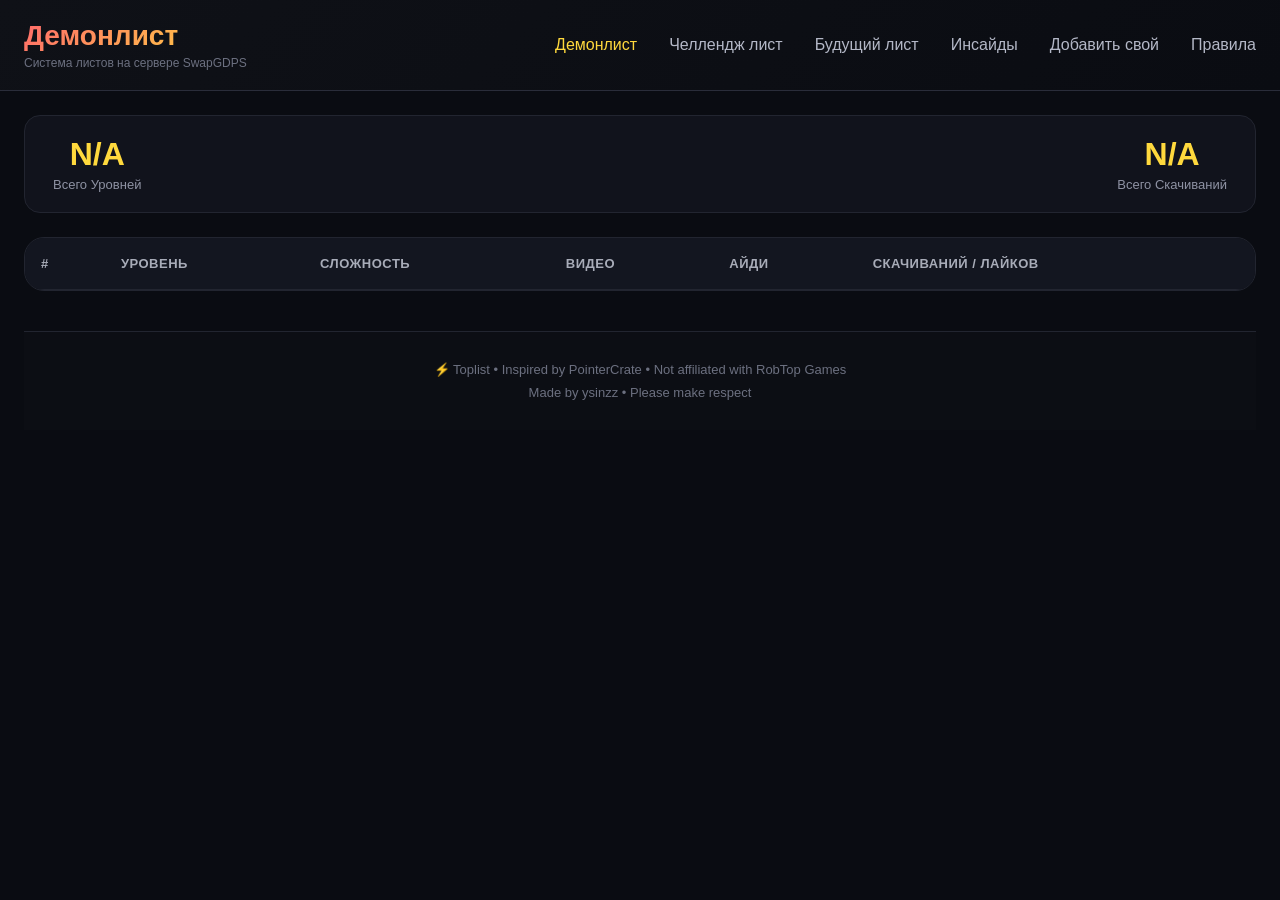
<file: index.html>
<!DOCTYPE html>
<html lang="en">
<head>
    <meta charset="UTF-8">
    <meta name="viewport" content="width=device-width, initial-scale=1.0">
    <title>Demonlist | SwapGDPS</title>
    <link rel="stylesheet" href="style.css">
</head>
<body>
    <div style="display: none;" id="api-curlist"></div>
    <div style="display: none;" id="api-done"></div>

    <!-- Header -->
    <header class="header">
        <div class="container">
            <div class="header-content">
                <div class="logo">
                    <h1 id="title">Демонлист</h1>
                    <p>Система листов на сервере SwapGDPS</p>
                </div>
                <div class="nav">
                    <!-- <a href="#">Главная</a> -->
                    <a id="btn-demonlist" href="?page=demonlist">Демонлист</a>
                    <a id="btn-challenge" href="?page=challenge">Челлендж лист</a>
                    <a id="btn-future" href="?page=future">Будущий лист</a>
                    <a id="btn-insides" href="?page=insides">Инсайды</a>
                    <a id="btn-send" href="?page=send">Добавить свой</a>
                    <a id="btn-rules" href="?page=rules">Правила</a>
                </div>
            </div>
        </div>
    </header>

    <main class="container">
        <!-- Lists -->
        <div id="page-lists" style="display: none;">
            <div class="stats-bar">
                <div class="stat">
                    <div class="stat-value" id="api-stat-total">N/A</div>
                    <div class="stat-label">Всего Уровней</div>
                </div>
                <div class="stat">
                    <div class="stat-value" id="api-stat-downloads">N/A</div>
                    <div class="stat-label">Всего Скачиваний</div>
                </div>
                <!-- <div class="filter-bar">
                    <button class="filter-btn active">Все</button>
                    <button class="filter-btn">Экстримы</button>
                    <button class="filter-btn">Инсейн</button>
                    <button class="filter-btn">Хард</button>
                </div> -->
            </div>

            <div class="table-wrapper">
                <table class="demon-table">
                    <thead>
                        <tr>
                            <th>#</th>
                            <th>Уровень</th>
                            <th>Сложность</th>
                            <th>Видео</th>
                            <th id="tr-r1">Айди</th>
                            <th id="tr-r2">Скачиваний / Лайков</th>
                        </tr>
                    </thead>
                    <tbody id="api-list">
                    </tbody>
                </table>
            </div>
        </div>

        <!-- Send -->
        <div id="page-send" style="display: none;">
            <div class="sheader">
                <h1>Отправка вашего уровня</h1>
                <p>Отправьте короткое сообщение о добавлении вашего уровня в Демонлист</p>
            </div>

            <div class="info-banner">
                <div class="icon">⚠️</div>
                <div class="text">
                    <strong>Перед отправкой убедитесь:</strong>
                    <p>Ваш уровень верифнут, у него есть шоукейс, подтверждение о верифе, не нарушает наши правила.</p>
                </div>
            </div>

            <h2 style="margin-bottom: 20px; font-size: 20px;">Наши модераторы</h2>
            <div class="mods-grid" id="modsGrid"></div>
        </div>

        <!-- Rules -->
        <div id="page-rules" style="display: none;">
            <div class="rules-container">
                <div class="rules-header">
                    <h1>Правила Демонлиста</h1>
                    <p>Ознакомьтесь с правилами перед отправкой уровня</p>
                </div>

                <div class="rules-grid">
                    <!-- Rule 1 -->
                    <div class="rule-card">
                        <div class="rule-header">
                            <div class="rule-icon">🎮</div>
                            <div class="rule-title">
                                <h3>Требования к уровню</h3>
                                <span>Правило #1</span>
                            </div>
                        </div>
                        <div class="rule-body">
                            <p>Уровень должен соответствовать следующим критериям:</p>
                            <ul class="rule-list">
                                <li>Уровень должен быть полностью завершён и опубликован (не считая будущий лист)</li>
                                <li>Уровень должен иметь сложность Demon или выше</li>
                                <li>Уровень должен быть оригинальным</li>
                                <li>Длина уровня: длиннее минуты</li>
                                <li>Уровень должен быть верифнут</li>
                            </ul>
                            <div class="rule-badge">✓ Вериф обязателен</div>
                        </div>
                    </div>

                    <div class="rule-card">
                        <div class="rule-header">
                            <div class="rule-icon">🎥</div>
                            <div class="rule-title">
                                <h3>Видео-доказательство</h3>
                                <span>Правило #2</span>
                            </div>
                        </div>
                        <div class="rule-body">
                            <p>Для добавления уровня необходимо видео:</p>
                            <ul class="rule-list">
                                <li>Полное прохождение уровня от начала до конца</li>
                                <li>Качество видео не менее 720p</li>
                            </ul>
                            <div class="rule-badge">Поддерживаем: YouTube</div>
                        </div>
                    </div>

                    <div class="rule-card">
                        <div class="rule-header">
                            <div class="rule-icon">👑</div>
                            <div class="rule-title">
                                <h3>Права создателя</h3>
                                <span>Правило #3</span>
                            </div>
                        </div>
                        <div class="rule-body">
                            <p>Уважайте труд создателей уровней:</p>
                            <ul class="rule-list">
                                <li>Указывайте всех соавторов уровня</li>
                                <li>Не выдавайте чужой уровень за свой</li>
                                <li>При ремейке указывайте оригинального автора</li>
                            </ul>
                            <div class="rule-badge">© Указывайте авторов</div>
                        </div>
                    </div>

                    <div class="rule-card">
                        <div class="rule-header">
                            <div class="rule-icon">📊</div>
                            <div class="rule-title">
                                <h3>Оценивание сложности</h3>
                                <span>Правило #4</span>
                            </div>
                        </div>
                        <div class="rule-body">
                            <p>Система определения сложности:</p>
                            <ul class="rule-list">
                                <li>Сложность определяется модераторами</li>
                                <li>Учитывается геймплей и техническая сложность</li>
                                <li>Апелляции принимаются в течение 7 дней</li>
                                <li>Сложность может быть изменена после ре-оценки</li>
                            </ul>
                            <div class="rule-badge">⚖️ Модераторы могут изменить мнение</div>
                        </div>
                    </div>

                    <div class="rule-card">
                        <div class="rule-header">
                            <div class="rule-icon">🚫</div>
                            <div class="rule-title">
                                <h3>Запрещённый контент</h3>
                                <span>Правило #5</span>
                            </div>
                        </div>
                        <div class="rule-body">
                            <p>Следующий контент запрещён:</p>
                            <ul class="rule-list">
                                <li>NSFW / откровенные сцены</li>
                                <li>Оскорбительные триггеры и сообщения</li>
                                <li>Политическая пропаганда</li>
                                <li>Скрытые объекты / невидимые препятствия</li>
                            </ul>
                            <div class="rule-badge">⛔ Нарушения недопустимы</div>
                        </div>
                    </div>

                    <div class="rule-card">
                        <div class="rule-header">
                            <div class="rule-icon">🕒</div>
                            <div class="rule-title">
                                <h3>Активность уровня</h3>
                                <span>Правило #6</span>
                            </div>
                        </div>
                        <div class="rule-body">
                            <p>Поддержание актуальности списка:</p>
                            <ul class="rule-list">
                                <li>Уровни проверяются каждые 3 месяца</li>
                                <li>Неактуальные уровни могут быть удалены</li>
                                <li>Видео должно быть доступно всегда</li>
                                <li>Уровень должен быть проходим в текущей версии</li>
                            </ul>
                            <div class="rule-badge">🔄 Регулярные проверки</div>
                        </div>
                    </div>
                </div>

                <div class="info-section">
                    <h2>📋 <span>Процесс добавления уровня</span></h2>
                    <p>Чтобы предложить уровень для демонлиста, свяжитесь с любым модератором в Telegram. Придерживайтесь следующего формата сообщения:</p>
                    
                    <div class="guidance-grid">
                        <div class="guidance-item">
                            <strong>🎮 Название уровня</strong>
                            <p>Укажите точное название уровня и ID</p>
                        </div>
                        <div class="guidance-item">
                            <strong>🎥 Ссылка на видео</strong>
                            <p>YouTube видео с полным прохождением</p>
                        </div>
                        <div class="guidance-item">
                            <strong>👤 Автор(ы)</strong>
                            <p>Укажите всех создателей уровня</p>
                        </div>
                        <div class="guidance-item">
                            <strong>📝 Дополнительно</strong>
                            <p>Любая полезная информация о уровне</p>
                        </div>
                    </div>
                </div>

                <div class="info-section">
                    <h2>⚠️ <span>Нарушения и наказания</span></h2>
                    <table class="penalty-table">
                        <thead>
                            <tr>
                                <th>Нарушение</th>
                                <th>Наказание</th>
                            </tr>
                        </thead>
                        <tbody>
                            <tr><td>Фальшивое видео/чит</td><td>Бан на 14 дней</td></tr>
                            <tr><td>Плагиат уровня</td><td>Бан на 3 дня -> 7 дней</td></tr>
                            <tr><td>Оскорбление модераторов</td><td>Бан на 14 дней</td></tr>
                            <tr><td>Спам заявок</td><td>Бан на 7 дней</td></tr>
                            <tr><td>NSFW / запрещённый контент</td><td>Бан на 7 дней</td></tr>
                        </tbody>
                    </table>
                    <p style="margin-top: 20px; font-size: 13px; color: #8e92a3;">📌 Все решения модераторов могут быть оспорены в течение 7 дней после вынесения вердикта.</p>
                </div>

                <div class="info-section">
                    <h2>📨 <span>Куда отправлять заявку?</span></h2>
                    <p>Свяжитесь с любым модератором через Telegram. Список активных модераторов доступен <a href="send.html" style="color: #ffd93d;">здесь</a> или на странице "Отправить".</p>
                    <div class="guidance-grid">
                        <div class="guidance-item">
                            <strong>💬 Telegram</strong>
                            <p>@ysinzz</p>
                        </div>
                        <div class="guidance-item">
                            <strong>📧 Discord (альтернатива)</strong>
                            <p>скоро</p>
                        </div>
                    </div>
                </div>
            </div>
        </div>

        <div id="page-insides" style="display: none;">
            <div class="insides-container">
                <div class="hero">
                    <h1>Инсайды</h1>
                    <p>Новости, обновления и события демонлиста</p>
                </div>

                <div class="two-columns">
                    <div>
                        <div class="section-title">
                            📰 Последние новости
                            <a href="#" class="view-all">Все новости →</a>
                        </div>
                        
                        <div class="news-grid" id="api-insides-list"></div>
                    </div>

                    <div class="second-column">
                        <div class="discord-widget">
                            <div class="discord-icon">🎇</div>
                            <h3>Будь в курсе</h3>
                            <p>Не пропусти любую новость - подключи Telegram-бота</p>
                            <a href="#" class="discord-btn telegram-btn unwork-btn">Подключить</a>
                        </div>

                        <div class="discord-widget">
                            <div class="discord-icon">💬</div>
                            <h3>Присоединяйся к Discord</h3>
                            <p>Обсуждай новости с сообществом</p>
                            <a href="#" class="discord-btn unwork-btn">Присоединиться</a>
                        </div>
                    </div>
                </div>
            </div>
        </div>

        <div id="page-inside" style="display: none;">
            <div class="article-container">
                <a href="?page=insides" class="back-button">
                    ← Назад к новостям
                </a>

                <div class="article-header">
                    <div class="article-category" id="api-inside-category"></div>
                    <h1 class="article-title" id="api-inside-title"></h1>
                    <div class="article-meta">
                        <div class="meta-item">
                            <span class="emoji">👤</span>
                            <span>Автор: <strong id="api-inside-author"></strong></span>
                        </div>
                        <div class="meta-item">
                            <span class="emoji">📅</span>
                            <span id="api-inside-date"></span>
                        </div>
                        <div class="meta-item">
                            <span class="emoji">⏱️</span>
                            <span>Время чтения: <strong id="api-inside-readtime"></strong></span>
                        </div>
                    </div>
                </div>

                <div class="article-image" id="api-inside-image"></div>
                <div class="article-content" id="api-inside-content"></div>

                <div class="share-buttons">
                    <a href="#" class="share-btn">📘 Поделиться</a>
                    <a href="#" class="share-btn">🐦 Твитнуть</a>
                    <a href="#" class="share-btn">💬 Telegram</a>
                    <a href="#" class="share-btn">🔗 Копировать ссылку</a>
                </div>
            </div>
        </div>

        <!-- Footer -->
        <footer class="footer">
            <p>⚡ Toplist • Inspired by PointerCrate • Not affiliated with RobTop Games</p>
            <p style="margin-top: 8px;">Made by ysinzz • Please make respect</p>
        </footer>
    </main>

    <script>
        function setShowCategory(string) {
            document.getElementById('api-curlist').textContent = string;
        }
        function showElementId(string) {
            const elem = document.getElementById(string);
            if (elem !== undefined && elem !== null) {
                elem.style.display = '';
            }
        }
        function copyId(btn, id) {
            const originalText = btn.innerText;
            navigator.clipboard.writeText(id.toString());
            btn.innerText = "Скопировано";
            if (originalText === "Скопировано") {
                return;
            }
            setTimeout(() => {
                btn.innerText = originalText;
            }, 2000);
        }
        function setTitle(string) {
            document.getElementById('title').textContent = string;
        }

        const urlParams = new URLSearchParams(window.location.search);
        const page = (urlParams.get('page') !== undefined && urlParams.get('page') !== null) ? urlParams.get('page') : 'demonlist';

        const demonlistButton = document.getElementById('btn-demonlist');
        demonlistButton.classList = page === 'demonlist' ? 'nav-active' : '';
        if (page === 'demonlist') setShowCategory('_');

        const challengeButton = document.getElementById('btn-challenge');
        challengeButton.classList = page === 'challenge' ? 'nav-active' : '';
        if (page === 'challenge') {
            setShowCategory('challenge');
            setTitle("Челлендж Лист");
        }

        const futureButton = document.getElementById('btn-future');
        futureButton.classList = page === 'future' ? 'nav-active' : '';
        if (page === 'future') {
            setShowCategory('future');
            setTitle("Будущий Лист");
            document.getElementById('tr-r1').style.display = 'none';
            document.getElementById('tr-r2').style.display = 'none';
        }

        if (page === 'demonlist' || page === 'challenge' || page === 'future') {
            showElementId('page-lists');
        }

        const sendButton = document.getElementById('btn-send');
        sendButton.classList = page === 'send' ? 'nav-active' : '';
        if (page === 'send') {
            showElementId('page-send');
            setTitle("Отправка Уровня");
        }

        const rulesButton = document.getElementById('btn-rules');
        rulesButton.classList = page === 'rules' ? 'nav-active' : '';
        if (page === 'rules') {
            showElementId('page-rules');
            setTitle("Правила");
        }

        const insidesButton = document.getElementById('btn-insides');
        insidesButton.classList = page === 'insides' ? 'nav-active' : '';
        if (page === 'insides') {
            showElementId('page-insides');
            setTitle("Инсайды");
        }

        if (page.startsWith('inside-')) {
            showElementId('page-inside');
            setTitle("Артикль");
        }
    </script>
    <script>
        const moderators = [
            {
                name: "ysinzz",
                role: "Главный Модератор",
                telegram: "@ysinzz",
                telegramLink: "https://t.me/ysinzz",
                languages: ["Английский", "Русский"],
                avatar: "🐧",
                status: "онлайн"
            }
        ];

        function loadModerators() {
            const grid = document.getElementById('modsGrid');
            
            moderators.forEach(mod => {
                const statusColor = mod.status === 'онлайн' ? '#4caf50' : (mod.status === 'busy' ? '#ff9800' : '#9e9e9e');
                const statusText = mod.status === 'онлайн' ? '● На связи' : (mod.status === 'busy' ? '● Busy' : '● Offline');
                
                const card = document.createElement('div');
                card.className = 'mod-card';
                card.innerHTML = `
                    <div class="mod-header">
                        <div class="mod-avatar">${mod.avatar}</div>
                        <div class="mod-info">
                            <div class="mod-name">${mod.name}</div>
                            <div class="mod-role">${mod.role}</div>
                            <div class="mod-badge" style="color: ${statusColor}">${statusText}</div>
                        </div>
                    </div>
                    <div class="mod-body">
                        <div class="contact-item">
                            <div class="contact-icon">📱</div>
                            <div class="contact-details">
                                <div class="contact-label">Telegram</div>
                                <div class="contact-value">${mod.telegram}</div>
                            </div>
                            <a href="${mod.telegramLink}" target="_blank" class="contact-btn">Отправить</a>
                        </div>
                        <div class="contact-item">
                            <div class="contact-icon">🌐</div>
                            <div class="contact-details">
                                <div class="contact-label">Языки</div>
                                <div class="contact-value">${mod.languages.join(' • ')}</div>
                            </div>
                        </div>
                    </div>
                `;
                grid.appendChild(card);
            });
        }

        loadModerators();
    </script>
    <script type="module" src="bundle.js"></script>
    <script>
        function reverse(selector) {
            const container = document.querySelector(selector);
            if (!container) {
                console.warn(`Container "${selector}" not found`);
                return;
            }
            const children = Array.from(container.children);
            children.reverse().forEach(child => container.appendChild(child));
            console.log(`Reversed ${children.length} children`);
        }

        function waitForDone(maxAttempts = 50, currentAttempt = 0) {
            if (currentAttempt >= maxAttempts) {
                console.warn('Max attempts reached, stopping wait');
                return;
            }
            
            const doneElement = document.getElementById('api-done');
            
            if (!doneElement) {
                console.warn('Element #api-done not found, retrying...');
                setTimeout(() => waitForDone(maxAttempts, currentAttempt + 1), 100);
                return;
            }
            
            const content = doneElement.textContent || '';
            
            if (content.includes('yes')) {
                console.log('Condition met, reversing...');
                reverse('#api-insides-list');
            } else {
                console.log(`Waiting... (attempt ${currentAttempt + 1}/${maxAttempts})`);
                setTimeout(() => waitForDone(maxAttempts, currentAttempt + 1), 100);
            }
        }

        waitForDone();
    </script>
</body>
</html>
</file>
<file: style.css>
* {
    margin: 0;
    padding: 0;
    box-sizing: border-box;
}

body {
    font-family: 'Inter', -apple-system, BlinkMacSystemFont, 'Segoe UI', 'Roboto', sans-serif;
    background: #0a0c12;
    color: #e4e6eb;
}

/* Container */
.container {
    max-width: 1400px;
    margin: 0 auto;
    padding: 0 24px;
}

/* Header */
.header {
    background: linear-gradient(135deg, #0f1117 0%, #0a0c12 100%);
    border-bottom: 1px solid #2a2d3a;
    padding: 20px 0;
    position: sticky;
    top: 0;
    z-index: 100;
}

.header-content {
    display: flex;
    justify-content: space-between;
    align-items: center;
    flex-wrap: wrap;
    gap: 16px;
}

.logo h1 {
    font-size: 28px;
    font-weight: 800;
    background: linear-gradient(135deg, #ff6b6b, #ffd93d);
    -webkit-background-clip: text;
    background-clip: text;
    color: transparent;
}

.logo p {
    font-size: 12px;
    color: #6c7080;
    margin-top: 4px;
}

.nav {
    display: flex;
    gap: 32px;
}

.nav a {
    color: #b4b8c7;
    text-decoration: none;
    font-weight: 500;
    transition: color 0.2s;
}

.nav a:hover {
    color: #ffd93d;
}

.nav a.nav-active {
    color: #ffd93d;
}

/* Stats Bar */
.stats-bar {
    background: #11131c;
    border-radius: 16px;
    padding: 20px 28px;
    margin: 24px 0;
    display: flex;
    justify-content: space-between;
    align-items: center;
    flex-wrap: wrap;
    gap: 20px;
    border: 1px solid #222530;
}

.stat {
    text-align: center;
}

.stat-value {
    font-size: 32px;
    font-weight: 800;
    color: #ffd93d;
}

.stat-label {
    font-size: 13px;
    color: #8e92a3;
    margin-top: 4px;
}

.filter-bar {
    display: flex;
    gap: 12px;
}

.filter-btn {
    background: #1a1d2b;
    border: none;
    padding: 8px 18px;
    border-radius: 40px;
    color: #c8cbd9;
    font-weight: 500;
    cursor: pointer;
    transition: all 0.2s;
}

.filter-btn.active {
    background: #ffd93d;
    color: #0a0c12;
}

/* Table */
.table-wrapper {
    background: #0f1117;
    border-radius: 20px;
    border: 1px solid #222530;
    overflow-x: auto;
    margin-bottom: 40px;
}

.demon-table {
    width: 100%;
    border-collapse: collapse;
    min-width: 800px;
}

.demon-table th {
    text-align: left;
    padding: 18px 16px;
    background: #131620;
    color: #a8acb8;
    font-weight: 600;
    font-size: 13px;
    text-transform: uppercase;
    letter-spacing: 0.5px;
    border-bottom: 1px solid #222530;
}

.demon-table td {
    padding: 16px;
    border-bottom: 1px solid #1a1d2b;
}

.demon-table tr:hover {
    background: #131620;
}

/* Rank Column */
.rank {
    font-weight: 800;
    font-size: 20px;
    color: #ffd93d;
    width: 70px;
}

/* Level Info */
.level-info {
    display: flex;
    align-items: center;
    gap: 14px;
}

.level-info div {
    /* (parentW - childW) / 2 */
    transform: translateY(-3.5px);
}

.level-icon {
    width: 48px;
    height: 48px;
    background: linear-gradient(135deg, #2a2d3e, #1a1d2b);
    border-radius: 12px;
    display: flex;
    align-items: center;
    justify-content: center;
    font-size: 24px;
}

.level-name {
    font-weight: 700;
    font-size: 22px;
}

.level-creator {
    font-size: 12px;
    color: #8e92a3;
    /* margin-top: 4px; */
}

/* Difficulty Badges */
.difficulty {
    display: inline-block;
    padding: 4px 10px;
    border-radius: 20px;
    font-size: 12px;
    font-weight: 700;
}

.difficulty-easy {
    background: #3a6b3a;
    color: #a3e0a3;
}
.difficulty-medium {
    background: #6b5a3a;
    color: #f0d78c;
}
.difficulty-hard {
    background: #8b5a2a;
    color: #ffb347;
}
.difficulty-insane {
    background: #8b3a3a;
    color: #ff8a8a;
}
.difficulty-extreme {
    background: #4a2a6b;
    color: #c77dff;
}
.difficulty-na {
    background: #868686;
    color: #e0e0e0;
}

/* Video Button */
.video-btn {
    background: #1a1d2b;
    border: none;
    padding: 6px 14px;
    border-radius: 30px;
    color: #ffd93d;
    font-size: 12px;
    font-weight: 500;
    cursor: pointer;
    transition: background 0.2s;
    text-decoration: none;
    display: inline-flex;
    align-items: center;
    gap: 6px;
}

.video-btn:hover {
    background: #2a2d3e;
}

/* ID Button */
.id-btn {
    background: #1a1d2b;
    border: none;
    padding: 6px 14px;
    border-radius: 30px;
    color: #ffffff;
    font-size: 12px;
    font-weight: 500;
    cursor: pointer;
    transition: background 0.2s;
    text-decoration: none;
    display: inline-flex;
    align-items: center;
    gap: 6px;
}

.id-btn:hover {
    background: #2a2d3e;
}

/* Thumbnail Column */
.thumbnail {
    width: 60px;
}
.thumb-img {
    width: 50px;
    height: 50px;
    background: #1a1d2b;
    border-radius: 8px;
    object-fit: cover;
}

/* Points */
.points {
    font-weight: 700;
    color: #ffd93d;
}

/* Footer */
.footer {
    background: #0c0e14;
    border-top: 1px solid #222530;
    padding: 30px 0;
    margin-top: 40px;
    text-align: center;
    color: #6c7080;
    font-size: 13px;
}

/* Responsive */
@media (max-width: 768px) {
    .header-content {
        flex-direction: column;
        text-align: center;
    }
    .stats-bar {
        flex-direction: column;
        text-align: center;
    }
    .filter-bar {
        justify-content: center;
    }
}

/* Second Header */
.sheader {
    text-align: center;
    margin-bottom: 48px;
}

.sheader h1 {
    font-size: 48px;
    font-weight: 800;
    background: linear-gradient(135deg, #ff6b6b, #ffd93d);
    -webkit-background-clip: text;
    background-clip: text;
    color: transparent;
    margin-bottom: 16px;
    margin-top: 32px;
}

.sheader p {
    color: #8e92a3;
    font-size: 18px;
}

/* Info Banner */
.info-banner {
    background: linear-gradient(135deg, #1a1d2b, #131620);
    border-left: 4px solid #ffd93d;
    border-radius: 12px;
    padding: 20px 28px;
    margin-bottom: 40px;
    display: flex;
    align-items: center;
    gap: 16px;
    flex-wrap: wrap;
}

.info-banner .icon {
    font-size: 32px;
}

.info-banner .text {
    flex: 1;
}

.info-banner .text strong {
    color: #ffd93d;
}

.info-banner .text p {
    margin-top: 6px;
    font-size: 14px;
    color: #a8acb8;
}

/* Mods Grid */
.mods-grid {
    display: grid;
    grid-template-columns: repeat(auto-fill, minmax(320px, 1fr));
    gap: 24px;
    margin-bottom: 48px;
}

/* Mod Card */
.mod-card {
    background: #0f1117;
    border: 1px solid #222530;
    border-radius: 20px;
    overflow: hidden;
    transition: transform 0.2s, border-color 0.2s;
}

.mod-card:hover {
    transform: translateY(-4px);
    border-color: #ffd93d;
}

.mod-header {
    background: linear-gradient(135deg, #1a1d2b, #131620);
    padding: 20px;
    display: flex;
    align-items: center;
    gap: 16px;
    border-bottom: 1px solid #222530;
}

.mod-avatar {
    width: 64px;
    height: 64px;
    background: linear-gradient(135deg, #2a2d3e, #1a1d2b);
    border-radius: 50%;
    display: flex;
    align-items: center;
    justify-content: center;
    font-size: 32px;
    border: 2px solid #ffd93d;
}

.mod-info {
    flex: 1;
}

.mod-name {
    font-size: 20px;
    font-weight: 700;
    margin-bottom: 4px;
}

.mod-role {
    font-size: 12px;
    color: #ffd93d;
    font-weight: 600;
    text-transform: uppercase;
    letter-spacing: 1px;
}

.mod-badge {
    display: inline-block;
    background: rgba(255, 217, 61, 0.1);
    padding: 2px 8px;
    border-radius: 12px;
    font-size: 10px;
    color: #ffd93d;
    margin-top: 6px;
}

.mod-body {
    padding: 20px;
}

.contact-item {
    background: #0a0c12;
    border-radius: 12px;
    padding: 12px 16px;
    margin-bottom: 12px;
    display: flex;
    align-items: center;
    gap: 12px;
    transition: background 0.2s;
}

.contact-item:hover {
    background: #131620;
}

.contact-icon {
    width: 40px;
    height: 40px;
    background: linear-gradient(135deg, #2a2d3e, #1a1d2b);
    border-radius: 10px;
    display: flex;
    align-items: center;
    justify-content: center;
    font-size: 20px;
}

.contact-details {
    flex: 1;
}

.contact-label {
    font-size: 11px;
    color: #8e92a3;
    text-transform: uppercase;
    letter-spacing: 0.5px;
    margin-bottom: 4px;
}

.contact-value {
    font-size: 15px;
    font-weight: 500;
    word-break: break-all;
}

.contact-btn {
    background: #1a1d2b;
    border: none;
    padding: 8px 16px;
    border-radius: 30px;
    color: #ffd93d;
    font-size: 13px;
    font-weight: 600;
    cursor: pointer;
    transition: all 0.2s;
    text-decoration: none;
    display: inline-flex;
    align-items: center;
    gap: 8px;
}

.contact-btn:hover {
    background: #ffd93d;
    color: #0a0c12;
}

/* Form Section */
.form-section {
    background: #0f1117;
    border: 1px solid #222530;
    border-radius: 20px;
    padding: 32px;
    margin-top: 20px;
}

.form-section h2 {
    font-size: 24px;
    margin-bottom: 8px;
}

.form-section h2 span {
    color: #ffd93d;
}

.form-section > p {
    color: #8e92a3;
    margin-bottom: 24px;
    font-size: 14px;
}

.form-group {
    margin-bottom: 20px;
}

.form-group label {
    display: block;
    margin-bottom: 8px;
    font-weight: 500;
    font-size: 14px;
}

.form-group input,
.form-group textarea,
.form-group select {
    width: 100%;
    padding: 12px 16px;
    background: #0a0c12;
    border: 1px solid #222530;
    border-radius: 12px;
    color: #e4e6eb;
    font-size: 14px;
    font-family: inherit;
    transition: border-color 0.2s;
}

.form-group input:focus,
.form-group textarea:focus,
.form-group select:focus {
    outline: none;
    border-color: #ffd93d;
}

.form-group textarea {
    resize: vertical;
    min-height: 100px;
}

.form-row {
    display: grid;
    grid-template-columns: 1fr 1fr;
    gap: 20px;
}

.submit-btn {
    background: linear-gradient(135deg, #ffd93d, #ff6b6b);
    border: none;
    padding: 14px 32px;
    border-radius: 40px;
    color: #0a0c12;
    font-weight: 700;
    font-size: 16px;
    cursor: pointer;
    transition: transform 0.2s, opacity 0.2s;
    width: 100%;
}

.submit-btn:hover {
    transform: translateY(-2px);
    opacity: 0.9;
}

/* Footer */
/* .footer {
    text-align: center;
    margin-top: 48px;
    padding-top: 32px;
    border-top: 1px solid #222530;
    color: #6c7080;
    font-size: 13px;
} */

/* Responsive */
@media (max-width: 768px) {
    .container {
        padding: 20px 16px;
    }
    .sheader h1 {
        font-size: 32px;
    }
    .form-row {
        grid-template-columns: 1fr;
        gap: 0;
    }
    .mods-grid {
        grid-template-columns: 1fr;
    }
}

/* Status Messages */
.alert {
    padding: 14px 20px;
    border-radius: 12px;
    margin-bottom: 24px;
    display: none;
}

.alert.success {
    background: rgba(76, 175, 80, 0.15);
    border-left: 3px solid #4caf50;
    color: #81c784;
    display: block;
}

.alert.error {
    background: rgba(244, 67, 54, 0.15);
    border-left: 3px solid #f44336;
    color: #ef5350;
    display: block;
}

/* rules */
.rules-container {
    max-width: 1200px;
    margin: 0 auto;
    padding: 40px 24px;
}

.rules-header {
    text-align: center;
    margin-bottom: 48px;
}

.rules-header h1 {
    font-size: 48px;
    font-weight: 800;
    background: linear-gradient(135deg, #ff6b6b, #ffd93d);
    -webkit-background-clip: text;
    background-clip: text;
    color: transparent;
    margin-bottom: 16px;
}

.rules-header p {
    color: #8e92a3;
    font-size: 18px;
}

.rules-grid {
    display: grid;
    grid-template-columns: repeat(auto-fill, minmax(350px, 1fr));
    gap: 24px;
    margin-bottom: 48px;
}

.rule-card {
    background: #0f1117;
    border: 1px solid #222530;
    border-radius: 20px;
    overflow: hidden;
    transition: transform 0.2s, border-color 0.2s;
}

.rule-card:hover {
    transform: translateY(-4px);
    border-color: #ffd93d;
}

.rule-header {
    background: linear-gradient(135deg, #1a1d2b, #131620);
    padding: 20px;
    display: flex;
    align-items: center;
    gap: 14px;
    border-bottom: 1px solid #222530;
}

.rule-icon {
    width: 48px;
    height: 48px;
    background: linear-gradient(135deg, #2a2d3e, #1a1d2b);
    border-radius: 14px;
    display: flex;
    align-items: center;
    justify-content: center;
    font-size: 24px;
}

.rule-title {
    flex: 1;
}

.rule-title h3 {
    font-size: 18px;
    font-weight: 700;
    margin-bottom: 4px;
}

.rule-title span {
    font-size: 12px;
    color: #ffd93d;
}

.rule-body {
    padding: 20px;
}

.rule-body p {
    color: #b4b8c7;
    line-height: 1.6;
    font-size: 14px;
    margin-bottom: 16px;
}

.rule-list {
    list-style: none;
    padding: 0;
}

.rule-list li {
    padding: 8px 0;
    padding-left: 24px;
    position: relative;
    color: #a8acb8;
    font-size: 13px;
    border-bottom: 1px solid #1a1d2b;
}

.rule-list li:last-child {
    border-bottom: none;
}

.rule-list li::before {
    content: "•";
    color: #ffd93d;
    font-size: 16px;
    position: absolute;
    left: 6px;
}

.rule-badge {
    display: inline-block;
    background: rgba(255, 217, 61, 0.1);
    padding: 4px 10px;
    border-radius: 20px;
    font-size: 11px;
    color: #ffd93d;
    margin-top: 12px;
}

/* Section Styles */
.info-section {
    background: linear-gradient(135deg, #1a1d2b, #131620);
    border-radius: 20px;
    padding: 32px;
    margin-bottom: 32px;
    border: 1px solid #222530;
}

.info-section h2 {
    font-size: 24px;
    margin-bottom: 16px;
    display: flex;
    align-items: center;
    gap: 10px;
}

.info-section h2 span {
    color: #ffd93d;
}

.info-section p {
    color: #b4b8c7;
    line-height: 1.6;
    margin-bottom: 20px;
}

.guidance-grid {
    display: grid;
    grid-template-columns: repeat(auto-fill, minmax(280px, 1fr));
    gap: 20px;
    margin-top: 20px;
}

.guidance-item {
    background: #0a0c12;
    border-radius: 14px;
    padding: 16px;
    border-left: 3px solid #ffd93d;
}

.guidance-item strong {
    color: #ffd93d;
    display: block;
    margin-bottom: 8px;
}

.guidance-item p {
    font-size: 13px;
    margin-bottom: 0;
}

.penalty-table {
    width: 100%;
    border-collapse: collapse;
    margin-top: 20px;
}

.penalty-table th,
.penalty-table td {
    padding: 12px;
    text-align: left;
    border-bottom: 1px solid #222530;
}

.penalty-table th {
    color: #ffd93d;
    font-weight: 600;
    background: #0a0c12;
}

.penalty-table td {
    color: #b4b8c7;
}

@media (max-width: 768px) {
    .rules-container {
        padding: 20px 16px;
    }
    .rules-header h1 {
        font-size: 32px;
    }
    .rules-grid {
        grid-template-columns: 1fr;
    }
    .info-section h2 {
        font-size: 20px;
    }
    .penalty-table {
        font-size: 12px;
    }
}

/* Insides */
.insides-container {
    max-width: 1200px;
    margin: 0 auto;
    padding: 40px 24px;
}

/* Hero */
.hero {
    text-align: center;
    margin-bottom: 48px;
}

.hero h1 {
    font-size: 56px;
    font-weight: 800;
    background: linear-gradient(135deg, #ff6b6b, #ffd93d);
    -webkit-background-clip: text;
    background-clip: text;
    color: transparent;
    margin-bottom: 16px;
}

.hero p {
    color: #8e92a3;
    font-size: 18px;
}

.hero-badge {
    display: inline-block;
    background: rgba(255, 217, 61, 0.1);
    padding: 6px 14px;
    border-radius: 40px;
    font-size: 12px;
    color: #ffd93d;
    margin-top: 20px;
}

.read-more {
    background: #ffd93d;
    color: #0a0c12;
    border: none;
    padding: 10px 24px;
    border-radius: 30px;
    font-weight: 600;
    cursor: pointer;
    transition: transform 0.2s;
    display: inline-block;
    text-decoration: none;
}

.read-more:hover {
    transform: translateY(-2px);
}

/* Section Title */
.section-title {
    font-size: 24px;
    font-weight: 700;
    margin-bottom: 24px;
    display: flex;
    align-items: center;
    justify-content: space-between;
    border-left: 4px solid #ffd93d;
    padding-left: 16px;
}

.view-all {
    font-size: 13px;
    color: #ffd93d;
    text-decoration: none;
}

/* News Grid */
.news-grid {
    display: grid;
    grid-template-columns: repeat(auto-fill, minmax(350px, 1fr));
    gap: 28px;
    margin-bottom: 48px;
}

.news-card {
    background: #0f1117;
    border: 1px solid #222530;
    border-radius: 20px;
    overflow: hidden;
    transition: transform 0.2s, border-color 0.2s;
}

.news-card:hover {
    transform: translateY(-4px);
    border-color: #ffd93d;
}

.news-image {
    height: 180px;
    background: linear-gradient(135deg, #1a1d2b, #131620);
    display: flex;
    align-items: center;
    justify-content: center;
    font-size: 48px;
}

.news-content {
    padding: 20px;
}

.news-category {
    display: inline-block;
    background: rgba(255, 217, 61, 0.15);
    color: #ffd93d;
    padding: 3px 10px;
    border-radius: 12px;
    font-size: 10px;
    font-weight: 600;
    margin-bottom: 12px;
}

.news-title {
    font-size: 18px;
    font-weight: 700;
    margin-bottom: 10px;
    line-height: 1.4;
}

.news-meta {
    display: flex;
    gap: 16px;
    color: #6c7080;
    font-size: 11px;
    margin-bottom: 12px;
}

.news-excerpt {
    color: #b4b8c7;
    font-size: 13px;
    line-height: 1.5;
    margin-bottom: 16px;
}

.news-link {
    color: #ffd93d;
    text-decoration: none;
    font-size: 13px;
    font-weight: 500;
    display: inline-flex;
    align-items: center;
    gap: 6px;
}

.news-link:hover {
    gap: 10px;
}

/* Sidebar */
.two-columns {
    display: grid;
    grid-template-columns: 2fr 1fr;
    gap: 32px;
    margin-bottom: 48px;
}

.second-column * {
    margin-bottom: 25px;
}

/* Recent Updates List */
.updates-list {
    background: #0f1117;
    border: 1px solid #222530;
    border-radius: 20px;
    padding: 24px;
}

.updates-list h3 {
    font-size: 18px;
    margin-bottom: 20px;
    padding-bottom: 12px;
    border-bottom: 1px solid #222530;
}

.update-item {
    padding: 12px 0;
    border-bottom: 1px solid #1a1d2b;
    display: flex;
    gap: 12px;
}

.update-item:last-child {
    border-bottom: none;
}

.update-date {
    min-width: 80px;
    color: #ffd93d;
    font-size: 11px;
    font-weight: 600;
}

.update-text {
    color: #b4b8c7;
    font-size: 13px;
}

/* Discord Widget */
.discord-widget {
    background: #0f1117;
    border: 1px solid #222530;
    border-radius: 20px;
    padding: 24px;
    text-align: center;
}

.discord-icon {
    font-size: 48px;
    margin-bottom: 16px;
}

.discord-widget h3 {
    font-size: 18px;
    margin-bottom: 8px;
}

.discord-widget p {
    color: #8e92a3;
    font-size: 13px;
    margin-bottom: 20px;
}

.discord-btn {
    background: #5865F2;
    color: white;
    border: none;
    padding: 12px 24px;
    border-radius: 30px;
    font-weight: 600;
    cursor: pointer;
    transition: opacity 0.2s;
    text-decoration: none;
    display: inline-block;
}

.discord-btn:hover {
    opacity: 0.9;
}

.telegram-btn {
    background: #00BCD4;
}

.unwork-btn {
    background: #494949;
    cursor: not-allowed;
}
.unwork-btn:hover {
    opacity: 1;
}

/* Responsive */
@media (max-width: 768px) {
    .insides-container {
        padding: 20px 16px;
    }
    .hero h1 {
        font-size: 36px;
    }
    .two-columns {
        grid-template-columns: 1fr;
    }
    .news-grid {
        grid-template-columns: 1fr;
    }
}

/* Opened inside */
.article-container {
    max-width: 900px;
    margin: 0 auto;
    padding: 40px 24px;
}

/* Article Header */
.article-header {
    margin-bottom: 32px;
}

.article-category {
    display: inline-block;
    background: rgba(255, 217, 61, 0.15);
    color: #ffd93d;
    padding: 5px 14px;
    border-radius: 20px;
    font-size: 12px;
    font-weight: 600;
    margin-bottom: 20px;
}

.article-title {
    font-size: 48px;
    font-weight: 800;
    line-height: 1.2;
    margin-bottom: 20px;
    background: linear-gradient(135deg, #fff, #ffd93d);
    -webkit-background-clip: text;
    background-clip: text;
    color: transparent;
}

.article-meta {
    display: flex;
    gap: 24px;
    flex-wrap: wrap;
    padding-bottom: 24px;
    border-bottom: 1px solid #222530;
    margin-bottom: 32px;
}

.meta-item {
    display: flex;
    align-items: center;
    gap: 8px;
    color: #8e92a3;
    font-size: 14px;
}

.meta-item .emoji {
    font-size: 16px;
}

.meta-item strong {
    color: #ffd93d;
}

/* Article Image */
.article-image {
    background: linear-gradient(135deg, #2a2d3e, #1a1d2b);
    border-radius: 24px;
    height: 400px;
    display: flex;
    align-items: center;
    justify-content: center;
    font-size: 100px;
    margin-bottom: 40px;
    border: 1px solid #222530;
}

/* Article Content */
.article-content {
    font-size: 18px;
    line-height: 1.7;
    color: #c8cbd9;
}

.article-content p {
    margin-bottom: 24px;
}

.article-content h2 {
    font-size: 28px;
    margin: 40px 0 20px;
    color: #ffd93d;
}

.article-content h3 {
    font-size: 22px;
    margin: 30px 0 15px;
    color: #e4e6eb;
}

.article-content blockquote {
    background: #1a1d2b;
    border-left: 4px solid #ffd93d;
    padding: 20px 28px;
    margin: 30px 0;
    border-radius: 16px;
    font-style: italic;
    color: #b4b8c7;
}

.article-content ul, 
.article-content ol {
    margin: 20px 0;
    padding-left: 28px;
}

.article-content li {
    margin: 10px 0;
}

.article-content .highlight {
    background: rgba(255, 217, 61, 0.1);
    padding: 2px 8px;
    border-radius: 8px;
    color: #ffd93d;
}

/* Info Box */
.info-box {
    background: linear-gradient(135deg, #1a1d2b, #131620);
    border-radius: 20px;
    padding: 24px;
    margin: 32px 0;
    border: 1px solid #222530;
}

.info-box h4 {
    color: #ffd93d;
    margin-bottom: 12px;
    font-size: 16px;
}

.info-box p {
    margin-bottom: 0;
    font-size: 15px;
}

/* Level Stats Table */
.level-stats {
    background: #0a0c12;
    border-radius: 16px;
    overflow: hidden;
    margin: 30px 0;
}

.level-stats table {
    width: 100%;
    border-collapse: collapse;
}

.level-stats th,
.level-stats td {
    padding: 14px 20px;
    text-align: left;
    border-bottom: 1px solid #222530;
}

.level-stats th {
    background: #1a1d2b;
    color: #ffd93d;
    font-weight: 600;
}

.level-stats tr:last-child td {
    border-bottom: none;
}

/* Author Section */
.author-section {
    background: #0f1117;
    border: 1px solid #222530;
    border-radius: 20px;
    padding: 28px;
    margin: 48px 0;
    display: flex;
    gap: 20px;
    flex-wrap: wrap;
}

.author-avatar {
    width: 70px;
    height: 70px;
    background: linear-gradient(135deg, #2a2d3e, #1a1d2b);
    border-radius: 50%;
    display: flex;
    align-items: center;
    justify-content: center;
    font-size: 32px;
}

.author-info {
    flex: 1;
}

.author-name {
    font-size: 18px;
    font-weight: 700;
    margin-bottom: 4px;
}

.author-role {
    color: #ffd93d;
    font-size: 12px;
    margin-bottom: 10px;
}

.author-bio {
    color: #8e92a3;
    font-size: 14px;
    line-height: 1.5;
}

/* Back Button */
.back-button {
    display: inline-flex;
    align-items: center;
    gap: 8px;
    background: #1a1d2b;
    color: #b4b8c7;
    text-decoration: none;
    padding: 10px 20px;
    border-radius: 40px;
    font-size: 14px;
    margin-bottom: 30px;
    transition: background 0.2s;
}

.back-button:hover {
    background: #2a2d3e;
    color: #ffd93d;
}

/* Share Buttons */
.share-buttons {
    display: flex;
    gap: 12px;
    margin: 30px 0;
}

.share-btn {
    background: #1a1d2b;
    padding: 8px 16px;
    border-radius: 30px;
    font-size: 13px;
    color: #b4b8c7;
    text-decoration: none;
    display: inline-flex;
    align-items: center;
    gap: 8px;
}

.share-btn:hover {
    background: #2a2d3e;
    color: #ffd93d;
}

/* Responsive */
@media (max-width: 768px) {
    .article-container {
        padding: 20px 16px;
    }
    .article-title {
        font-size: 32px;
    }
    .article-image {
        height: 250px;
        font-size: 60px;
    }
    .article-content {
        font-size: 16px;
    }
    .author-section {
        flex-direction: column;
        text-align: center;
    }
}
</file>
